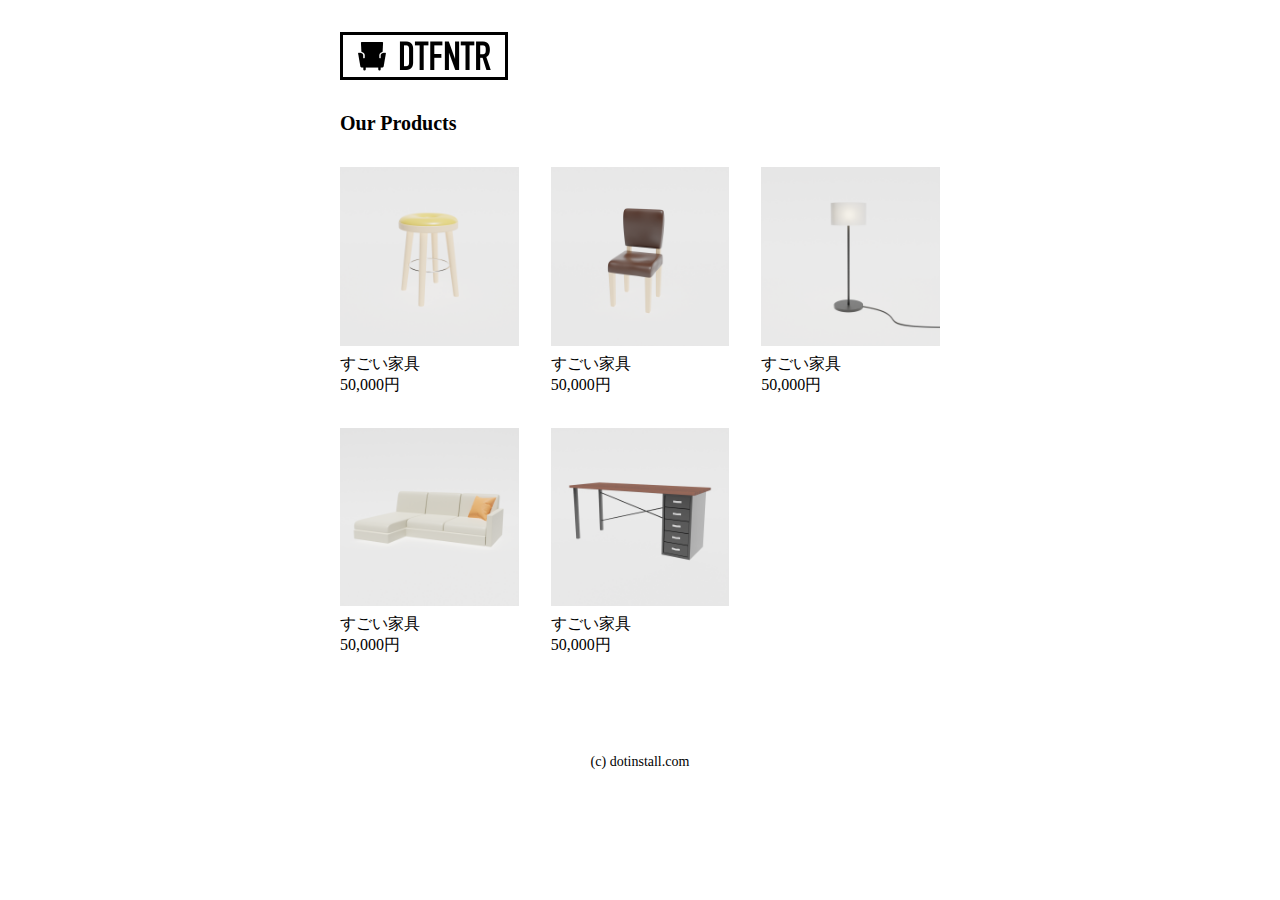
<file: index.html>
<!DOCTYPE html>
<html lang="ja">

<head>
  <meta charset="UTF-8">
  <meta http-equiv="X-UA-Compatible" content="IE=edge">
  <meta name="viewport" content="width=device-width, initial-scale=1.0">
  <title>DTFNTR - 目黒のアンティーク家具専門店</title>
  <link rel="icon" href="favicon.png">
  <link rel="stylesheet" href="style.css">
</head>

<body>
  <div class="container">
    <header>
      <h1>
        <img src="logo.png" width="168" height="48" alt="DTFNTR">
      </h1>


    </header>
    <section class="products">
      <h2>Our Products</h2>
      <ul>
        <li>
          <a href="product-1.html">
            <img src="product-1.png" width="400" height="400" alt="すごい家具">
            <h3>すごい家具</h3> 
            <p>50,000円</p>
          </a>
         
        </li>
        <li>
          <a href="product-2.html">
            <img src="product-2.png" width="400" height="400" alt="すごい家具">
            <h3>すごい家具</h3>
            <p>50,000円</p>
          </a>
        
        </li>
        <li>
        <a href="product-3.html">
          <img src="product-3.png" width="400" height="400" alt="すごい家具">
          <h3>すごい家具</h3>
          <p>50,000円</p>
        </a>
       
        </li>
        <li>
          <a href="product-4.html">
            <img src="product-4.png" width="400" height="400" alt="すごい家具">
            <h3>すごい家具</h3>
            <p>50,000円</p>

          </a>
        
        </li>
        <li>
          <a href="product-5.html">
            <img src="product-5.png" width="400" height="400" alt="すごい家具">
            <h3>すごい家具</h3>
            <p>50,000円</p>
          </a>
         
        </li>
      </ul>
    </section>
  </div>

<footer>
  <small>(c) dotinstall.com</small>
</footer>
</body>
</html>
</file>
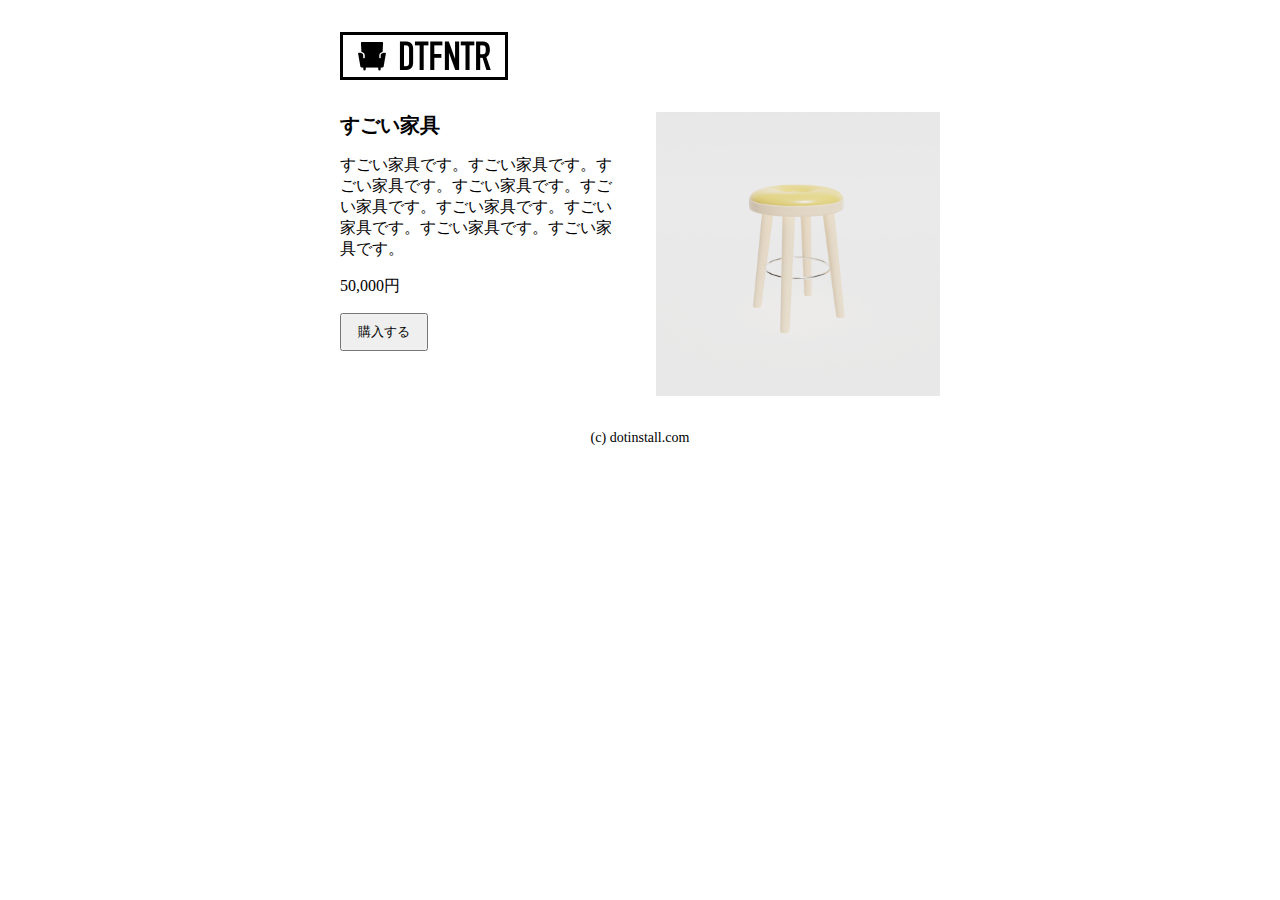
<file: product-1.html>
<!DOCTYPE html>
<html lang="ja">

<head>
  <meta charset="UTF-8">
  <meta http-equiv="X-UA-Compatible" content="IE=edge">
  <meta name="viewport" content="width=device-width, initial-scale=1.0">
  <title>すごい家具 | DTFNTR - 目黒のアンティーク家具専門店</title>
  <link rel="icon" href="favicon.png">
  <link rel="stylesheet" href="style.css">
</head>

<body>
  <div class="container">
    <header>
      <h1>
        <a href="index.html">
          <img src="logo.png" width="168" height="48" alt="DTFNTR"> 
        </a>
       
      </h1>


    </header>
  <section class="product">
    <div >
    <h2>すごい家具</h2>
  <p>すごい家具です。すごい家具です。すごい家具です。すごい家具です。すごい家具です。すごい家具です。すごい家具です。すごい家具です。すごい家具です。</p>
  <p>50,000円</p>
  <button>購入する</button>
</div>
<div>
  <img src="product-1.png" width="400" height="400" alt="すごい家具">
</div>
  </section>  


<footer>
  <small>(c) dotinstall.com</small>
</footer>
</body>
</html>
</file>
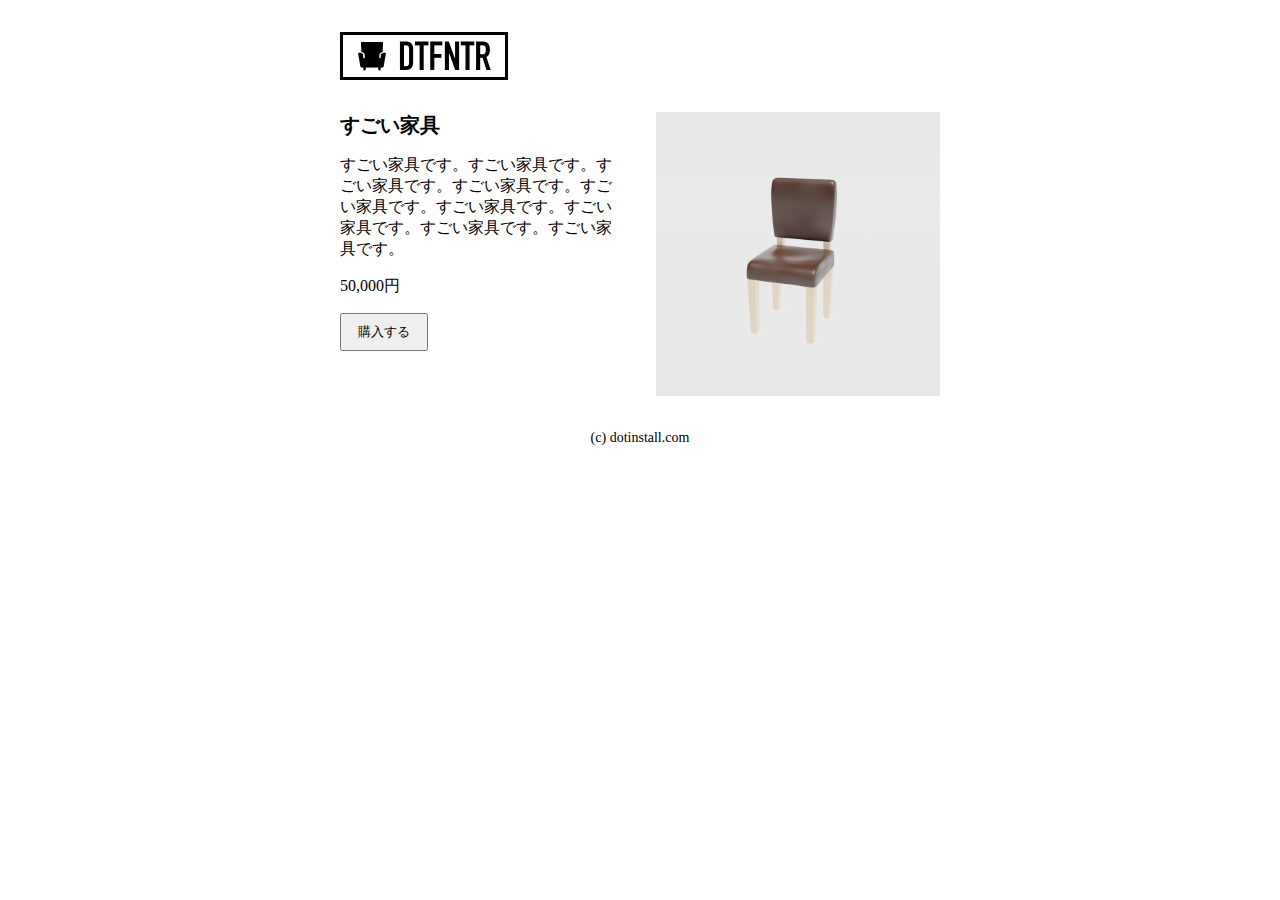
<file: product-2.html>
<!DOCTYPE html>
<html lang="ja">

<head>
  <meta charset="UTF-8">
  <meta http-equiv="X-UA-Compatible" content="IE=edge">
  <meta name="viewport" content="width=device-width, initial-scale=1.0">
  <title>すごい家具 | DTFNTR - 目黒のアンティーク家具専門店</title>
  <link rel="icon" href="favicon.png">
  <link rel="stylesheet" href="style.css">
</head>

<body>
  <div class="container">
    <header>
      <h1>
        <a href="index.html">
          <img src="logo.png" width="168" height="48" alt="DTFNTR"> 
        </a>
       
      </h1>


    </header>
  <section class="product">
    <div >
    <h2>すごい家具</h2>
  <p>すごい家具です。すごい家具です。すごい家具です。すごい家具です。すごい家具です。すごい家具です。すごい家具です。すごい家具です。すごい家具です。</p>
  <p>50,000円</p>
  <button>購入する</button>
</div>
<div>
  <img src="product-2.png" width="400" height="400" alt="すごい家具">
</div>
  </section>  


<footer>
  <small>(c) dotinstall.com</small>
</footer>
</body>
</html>
</file>
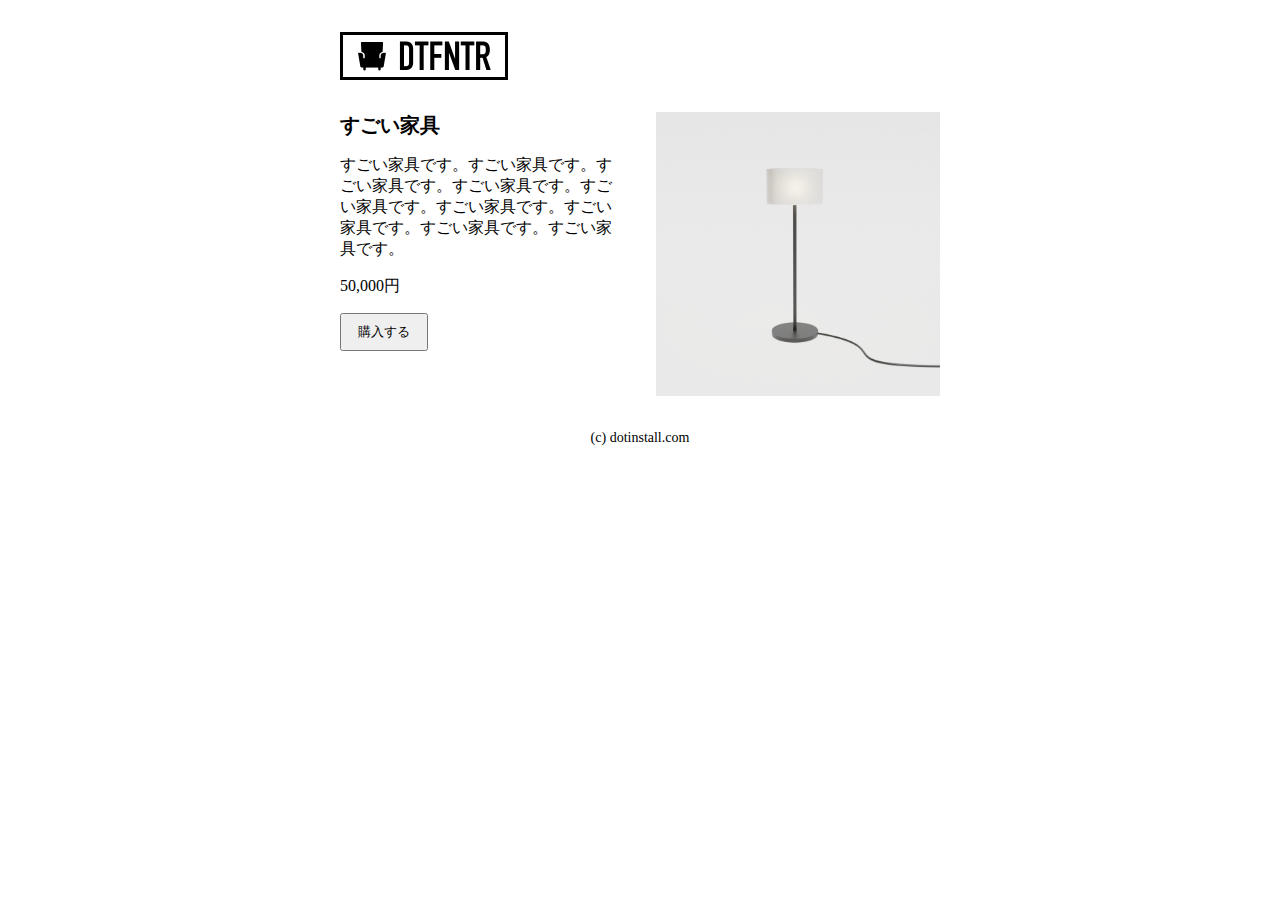
<file: product-3.html>
<!DOCTYPE html>
<html lang="ja">

<head>
  <meta charset="UTF-8">
  <meta http-equiv="X-UA-Compatible" content="IE=edge">
  <meta name="viewport" content="width=device-width, initial-scale=1.0">
  <title>すごい家具 | DTFNTR - 目黒のアンティーク家具専門店</title>
  <link rel="icon" href="favicon.png">
  <link rel="stylesheet" href="style.css">
</head>

<body>
  <div class="container">
    <header>
      <h1>
        <a href="index.html">
          <img src="logo.png" width="168" height="48" alt="DTFNTR"> 
        </a>
       
      </h1>


    </header>
  <section class="product">
    <div >
    <h2>すごい家具</h2>
  <p>すごい家具です。すごい家具です。すごい家具です。すごい家具です。すごい家具です。すごい家具です。すごい家具です。すごい家具です。すごい家具です。</p>
  <p>50,000円</p>
  <button>購入する</button>
</div>
<div>
  <img src="product-3.png" width="400" height="400" alt="すごい家具">
</div>
  </section>  


<footer>
  <small>(c) dotinstall.com</small>
</footer>
</body>
</html>
</file>
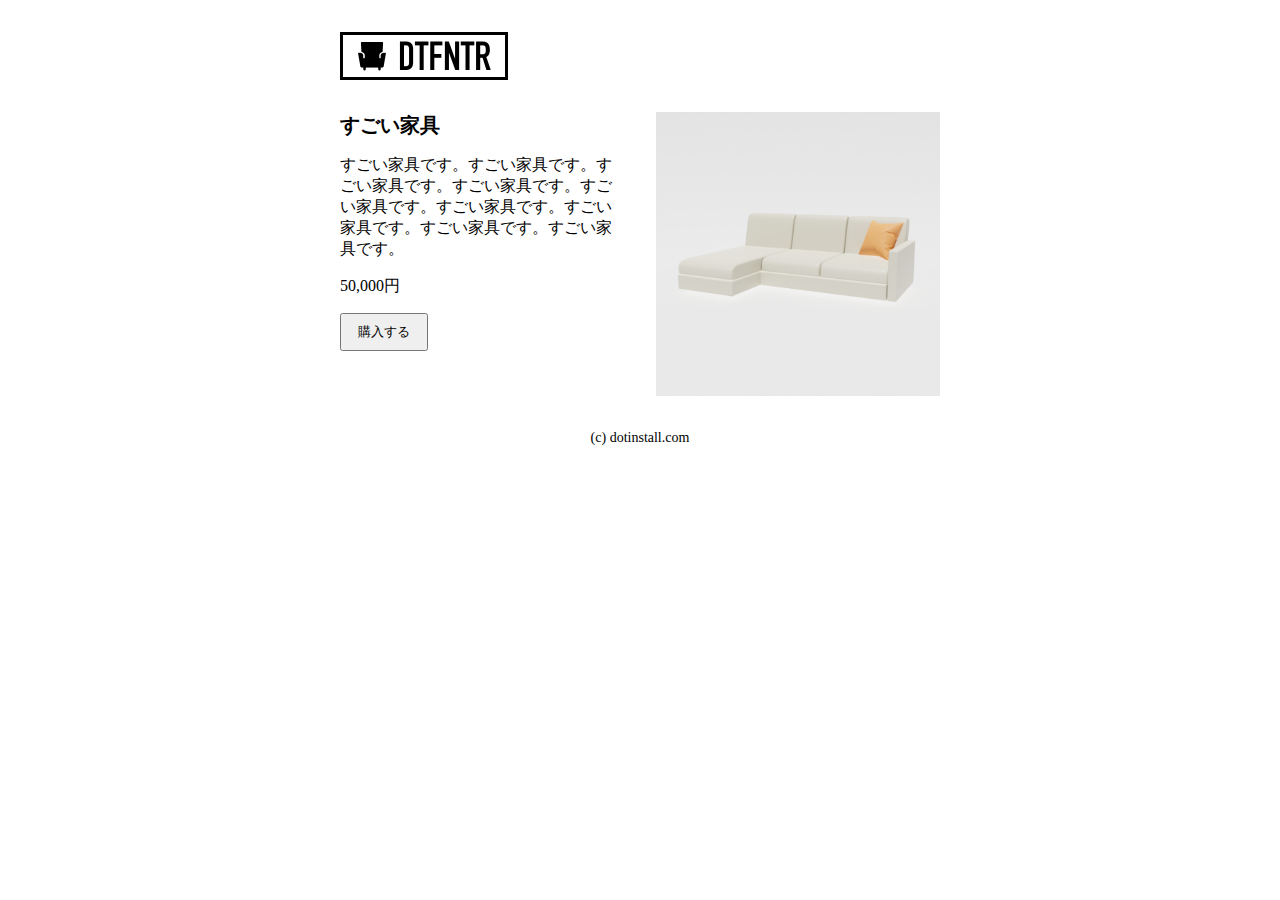
<file: product-4.html>
<!DOCTYPE html>
<html lang="ja">

<head>
  <meta charset="UTF-8">
  <meta http-equiv="X-UA-Compatible" content="IE=edge">
  <meta name="viewport" content="width=device-width, initial-scale=1.0">
  <title>すごい家具 | DTFNTR - 目黒のアンティーク家具専門店</title>
  <link rel="icon" href="favicon.png">
  <link rel="stylesheet" href="style.css">
</head>

<body>
  <div class="container">
    <header>
      <h1>
        <a href="index.html">
          <img src="logo.png" width="168" height="48" alt="DTFNTR"> 
        </a>
       
      </h1>


    </header>
  <section class="product">
    <div >
    <h2>すごい家具</h2>
  <p>すごい家具です。すごい家具です。すごい家具です。すごい家具です。すごい家具です。すごい家具です。すごい家具です。すごい家具です。すごい家具です。</p>
  <p>50,000円</p>
  <button>購入する</button>
</div>
<div>
  <img src="product-4.png" width="400" height="400" alt="すごい家具">
</div>
  </section>  


<footer>
  <small>(c) dotinstall.com</small>
</footer>
</body>
</html>
</file>
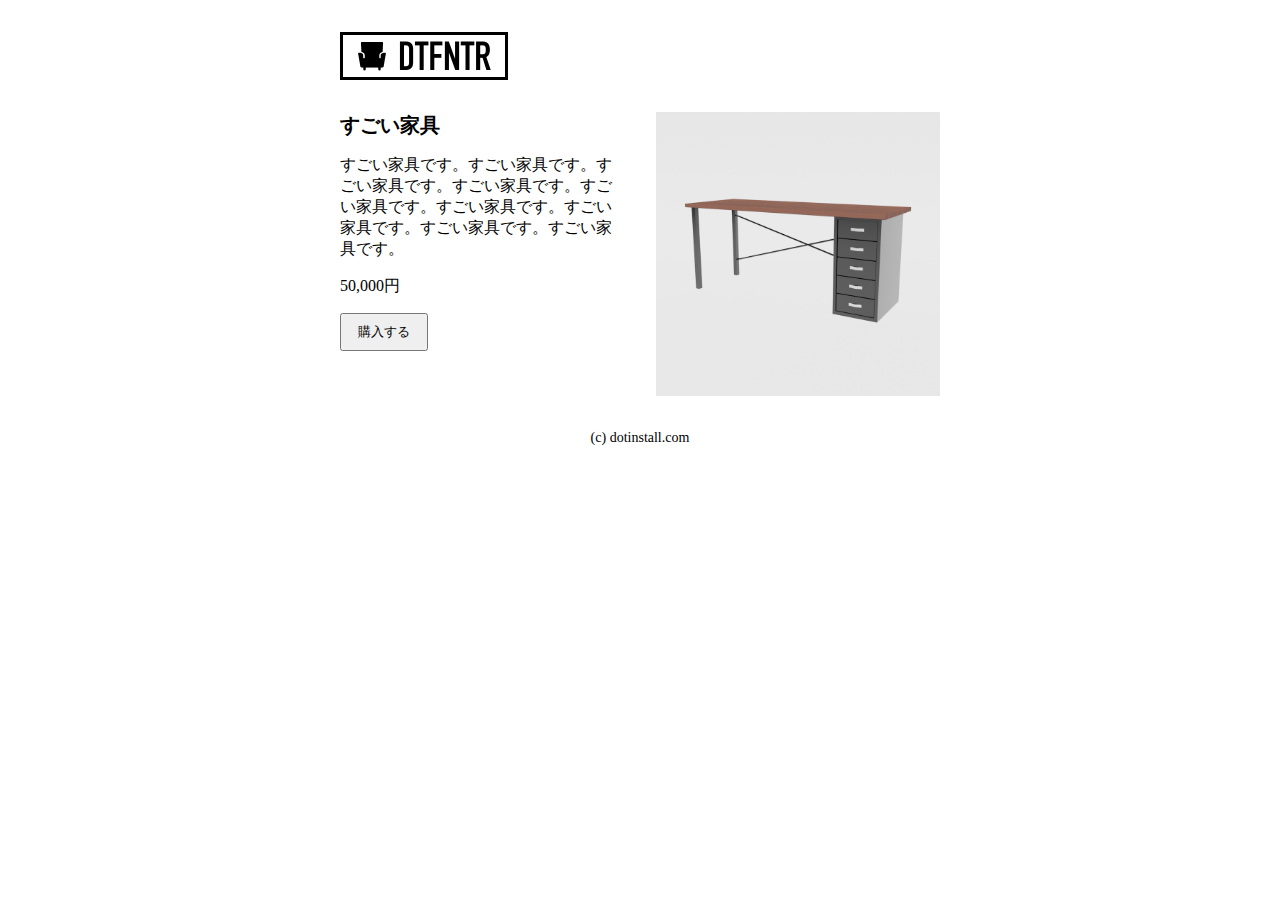
<file: product-5.html>
<!DOCTYPE html>
<html lang="ja">

<head>
  <meta charset="UTF-8">
  <meta http-equiv="X-UA-Compatible" content="IE=edge">
  <meta name="viewport" content="width=device-width, initial-scale=1.0">
  <title>すごい家具 | DTFNTR - 目黒のアンティーク家具専門店</title>
  <link rel="icon" href="favicon.png">
  <link rel="stylesheet" href="style.css">
</head>

<body>
  <div class="container">
    <header>
      <h1>
        <a href="index.html">
          <img src="logo.png" width="168" height="48" alt="DTFNTR"> 
        </a>
       
      </h1>


    </header>
  <section class="product">
    <div >
    <h2>すごい家具</h2>
  <p>すごい家具です。すごい家具です。すごい家具です。すごい家具です。すごい家具です。すごい家具です。すごい家具です。すごい家具です。すごい家具です。</p>
  <p>50,000円</p>
  <button>購入する</button>
</div>
<div>
  <img src="product-5.png" width="400" height="400" alt="すごい家具">
</div>
  </section>  


<footer>
  <small>(c) dotinstall.com</small>
</footer>
</body>
</html>
</file>
<file: style.css>
@charset "utf-8";

/*common*/
body{
  margin: 0;
}
h1{
  margin: 0;

}
h2{
  margin: 0;
  font-size: 20px
  ;
}
h3{
  margin: 0;
  font-weight: normal;
  font-size: 16px;
}
p{
  margin: 0;
}
img{
  vertical-align: bottom;
}
.container{
  max-width: 600px;
margin: 0 auto;
width: calc(100% -32px -32px);
box-sizing: border-box;
padding: 32px 0;
}
a{
  text-decoration: none;
  color: inherit;
}
a:hover{
  opacity: 0.7;
}

/* productu*/

.products{
  margin-top: 32px;
}
.products ul{
list-style: none;
margin: 32px 0;
padding: 0;
display: flex;
gap: 32px;
flex-wrap: wrap;

}
.products li{
  width: calc((100% - 64px) / 3);
  box-sizing: border-box;
}
.products img{
 width:100%;
 height: auto; 
}
.products h3{
  margin-top:8px ;
}
/* footer*/
footer{
  text-align: center;
  margin-top: 32px;
}
small{
  font-size: 14px;
}

/*product*/
.product{
  display: flex;
  gap: 32px;
  margin-top:32px ;

}
.product div{
 flex: 1; 
}

.product p{
margin-top:16px ;

}
.product button{
  margin-top: 16px;
  padding: 8px 16px;
  cursor: pointer;
}
.product img{
  width: 100%;
  height: auto;
}
</file>
